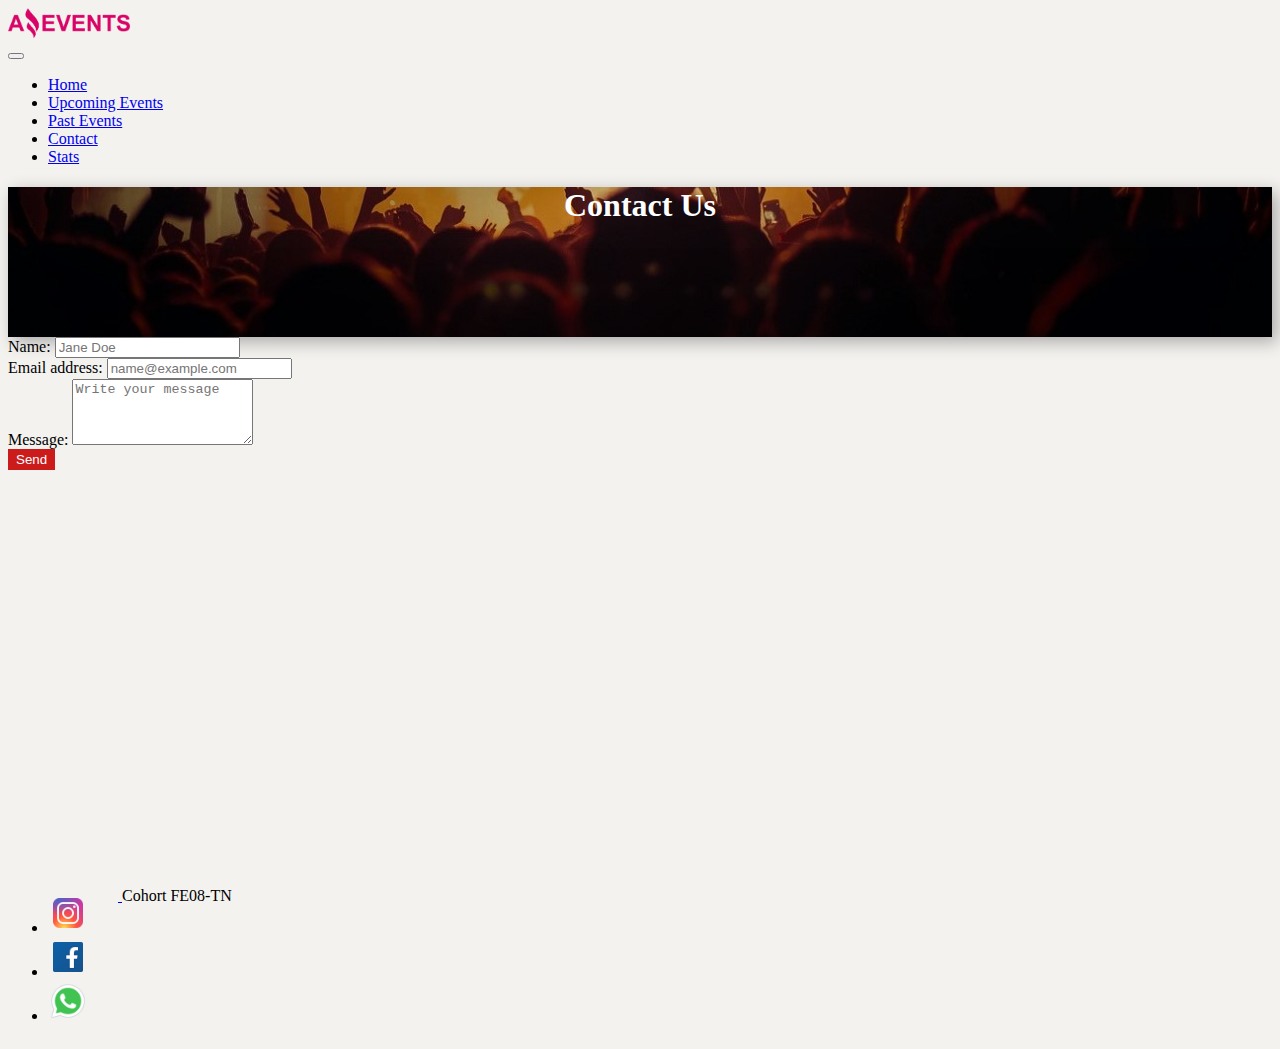
<file: contact-us.html>
<!DOCTYPE html>
<html lang="en">

<head>
    <meta charset="UTF-8">
    <meta http-equiv="X-UA-Compatible" content="IE=edge">
    <meta name="viewport" content="width=device-width, initial-scale=1.0">
    <link href="https://cdn.jsdelivr.net/npm/bootstrap@5.3.0-alpha1/dist/css/bootstrap.min.css" rel="stylesheet"
        integrity="sha384-GLhlTQ8iRABdZLl6O3oVMWSktQOp6b7In1Zl3/Jr59b6EGGoI1aFkw7cmDA6j6gD" crossorigin="anonymous">
    <link rel="shortcut icon" href="./assets/images/favicon.png" type="image/x-icon">
    <link rel="stylesheet" href="./assets/styles/styles.css">
    <title>Amazing Events</title>
</head>

<body>
    <!-- header: logo, nav, banner -->
    <header>
        <!-- nav, logo -->
        <nav class="navbar sticky-top navbar-expand-lg bg-body-tertiary p-3">
            <div class="container-fluid">
                <a class="navbar-brand" href="./index.html">
                    <img class="logo-img" src="./assets/images/logo.png" alt="logo-amazing-events">
                </a>
                <nav class="justify-content-end">
                    <button class="navbar-toggler" type="button" data-bs-toggle="collapse" data-bs-target="#navbarText"
                        aria-controls="navbarText" aria-expanded="false" aria-label="Toggle navigation">
                        <span class="navbar-toggler-icon"></span>
                    </button>
                    <div class="collapse navbar-collapse" id="navbarText">
                        <ul class="navbar-nav me-auto mb-2 mb-lg-0">
                            <li class="nav-item">
                                <a class="nav-link outline-primary a-nav" href="./index.html">Home</a>
                            </li>
                            <li class="nav-item">
                                <a class="nav-link outline-primary a-nav" href="./upcoming-events.html">Upcoming
                                    Events</a>
                            </li>
                            <li class="nav-item">
                                <a class="nav-link outline-primary a-nav" href="./past-events.html">Past Events</a>
                            </li>
                            <li class="nav-item">
                                <a class="nav-link outline-primary a-nav" href="#">Contact</a>
                            </li>
                            <li class="nav-item">
                                <a class="nav-link outline-primary a-nav" href="./stats.html">Stats</a>
                            </li>
                        </ul>
                    </div>
                </nav>
            </div>
        </nav>
        <!-- banner -->
        <div class="banner d-flex align-items-center justify-content-around">
            <h1 class="display-1" id="h1-banner">Contact Us</h1>
        </div>
    </header>
    <!-- main -->
    <main>
        <div class="container-fluid mt-3">
            <div>
                <form class="row d-flex justify-content-around">
                    <div class="mb-3 px-5 py-1 col-xl-10 col-lg-10 col-sm-12 col-xs-12 px-0 py-1">
                        <label class="sr-only my-2" for="inlineFormInput">Name:</label>
                        <input type="text" class="form-control mb-2" id="inlineFormInput" placeholder="Jane Doe">
                    </div>
                    <div class="mb-3 px-5 py-1 col-xl-10 col-lg-10 col-sm-12 col-xs-12 px-1 py-1">
                        <label for="exampleFormControlInput1" class="form-label">Email address:</label>
                        <input type="email" class="form-control" id="exampleFormControlInput1"
                            placeholder="name@example.com">
                    </div>
                    <div class="mb-3 px-5 py-1 col-xl-10 col-lg-10 col-sm-12 col-xs-12 px-1 py-1">
                        <label for="exampleFormControlTextarea1" class="form-label">Message:</label>
                        <textarea class="form-control" id="exampleFormControlTextarea1" rows="4" placeholder="Write your message"></textarea>
                    </div>
                    <div class="mb-3 px-5 py-1 col-10 col-xs-12 d-flex justify-content-center">
                        <button class="btn btn-primary d-flex justify-content-center" type="submit">Send</button>
                    </div>
                </form>
            </div>
        </div>
    </main>
    <!-- footer -->
    <footer class="footer d-flex flex-wrap justify-content-around align-items-center py-3 mt-4 border-top bg-dark"
        data-bs-theme="dark">
        <ul class="nav col-md-4 justify-content-start list-unstyled d-flex">
            <li class="ms-3">
                <a href="https://www.instagram.com" target="blank"><img class="social-media"
                        src="./assets/images/icons8-instagram-96.png" alt="instagram"></a>
            </li>
            <li class="ms-3">
                <a href="https://es-la.facebook.com/" target="blank"><img class="social-media"
                        src="./assets/images/icons8-facebook-96.png" alt="facebook"></a>
            </li>
            <li class="ms-3">
                <a href="https://www.whatsapp.com/" target="blank"><img class="social-media"
                        src="./assets/images/icons8-whatsapp-96.png" alt="whatsapp"></a>
            </li>
        </ul>
        <div class="col-md-4 d-flex align-items-center justify-content-end">
            <a href="./index.html" class="mb-3 me-2 mb-md-0 text-muted text-decoration-none lh-1" title="footer">
                <svg class="bi footer-size">
                    <use xlink:href="#bootstrap"></use>
                </svg>
            </a>
            <span class="mb-3 mb-md-0 text-muted">Cohort FE08-TN</span>
        </div>
    </footer>

    <script src="https://cdn.jsdelivr.net/npm/bootstrap@5.3.0-alpha1/dist/js/bootstrap.bundle.min.js"
        integrity="sha384-w76AqPfDkMBDXo30jS1Sgez6pr3x5MlQ1ZAGC+nuZB+EYdgRZgiwxhTBTkF7CXvN"
        crossorigin="anonymous"></script>
</body>

</html>
</file>
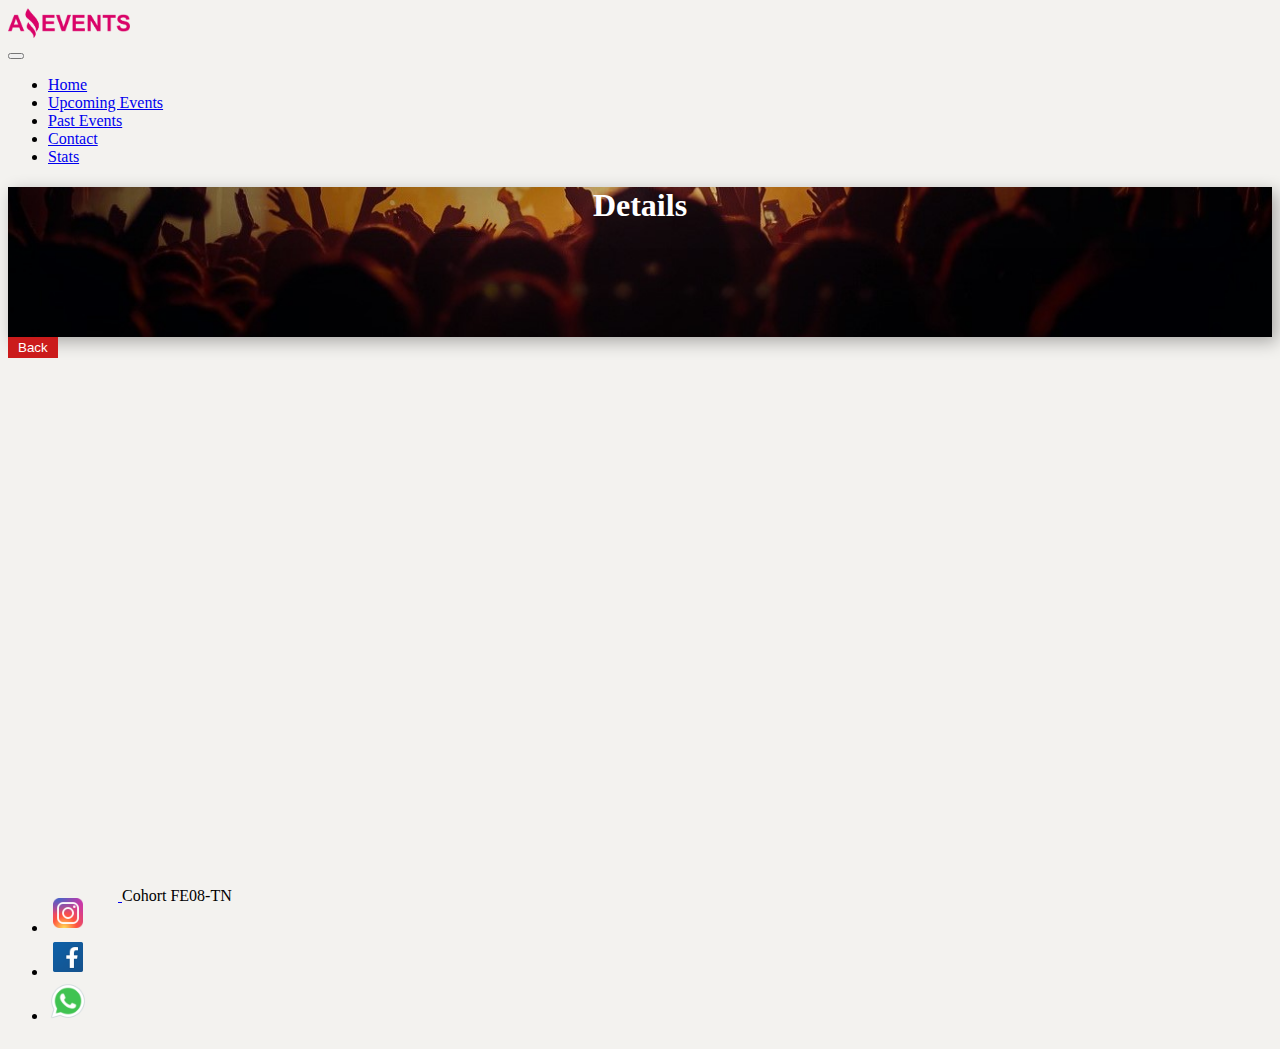
<file: details.html>
<!DOCTYPE html>
<html lang="en">

<head>
    <meta charset="UTF-8">
    <meta http-equiv="X-UA-Compatible" content="IE=edge">
    <meta name="viewport" content="width=device-width, initial-scale=1.0">
    <link href="https://cdn.jsdelivr.net/npm/bootstrap@5.3.0-alpha1/dist/css/bootstrap.min.css" rel="stylesheet"
        integrity="sha384-GLhlTQ8iRABdZLl6O3oVMWSktQOp6b7In1Zl3/Jr59b6EGGoI1aFkw7cmDA6j6gD" crossorigin="anonymous">
    <link rel="stylesheet" href="./assets/styles/styles.css">
    <link rel="shortcut icon" href="./assets/images/favicon.png" type="image/x-icon">
    <title>Amazing Events</title>
</head>

<body>
    <!-- header: logo, nav, banner -->
    <header>
        <!-- nav, logo -->
        <nav class="navbar sticky-top navbar-expand-lg bg-body-tertiary p-3">
            <div class="container-fluid">
                <a class="navbar-brand" href="#">
                    <img class="logo-img" src="./assets/images/logo.png" alt="logo-amazing-events">
                </a>
                <nav class="justify-content-end">
                    <button class="navbar-toggler" type="button" data-bs-toggle="collapse" data-bs-target="#navbarText"
                        aria-controls="navbarText" aria-expanded="false" aria-label="Toggle navigation">
                        <span class="navbar-toggler-icon"></span>
                    </button>
                    <div class="collapse navbar-collapse" id="navbarText">
                        <ul class="navbar-nav me-auto mb-2 mb-lg-0">
                            <li class="nav-item">
                                <a class="nav-link outline-primary a-nav" href="./index.html">Home</a>
                            </li>
                            <li class="nav-item">
                                <a class="nav-link outline-primary a-nav" href="./upcoming-events.html">Upcoming
                                    Events</a>
                            </li>
                            <li class="nav-item">
                                <a class="nav-link outline-primary a-nav" href="./past-events.html">Past Events</a>
                            </li>
                            <li class="nav-item">
                                <a class="nav-link outline-primary a-nav" href="./contact-us.html">Contact</a>
                            </li>
                            <li class="nav-item">
                                <a class="nav-link outline-primary a-nav" href="./stats.html">Stats</a>
                            </li>
                        </ul>
                    </div>
                </nav>
            </div>
        </nav>
        <!-- banner -->
        <div class="banner d-flex align-items-center justify-content-around">
            <h1 class="display-1" id="h1-banner">Details</h1>
        </div>
    </header>
    <!-- main: checkbox, search bar, cards -->
    <main>
        <!-- ======================================== cards ======================================== -->
        <div class="container-fluid">
            <div class="row justify-content-evenly" id="container">
                <!-- dinamic cards -->
            </div>
            <div class="d-grid gap-2 col-6 mx-auto">
                <button class="btn btn-primary m-2" type="button">
                    <a href="./index.html" class="btn w-50 p-2">
                        Back
                    </a>
                </button>
              </div>
        </div>
    </main>
    <!-- footer: social left right, text "Cohort" right -->
    <footer class="footer d-flex flex-wrap justify-content-around align-items-center py-3 mt-4 border-top bg-dark"
        data-bs-theme="dark">
        <ul class="nav col-md-4 justify-content-start list-unstyled d-flex">
            <li class="ms-3">
                <a href="https://www.instagram.com" target="blank"><img class="social-media"
                        src="./assets/images/icons8-instagram-96.png" alt="instagram"></a>
            </li>
            <li class="ms-3">
                <a href="https://es-la.facebook.com/" target="blank"><img class="social-media"
                        src="./assets/images/icons8-facebook-96.png" alt="facebook"></a>
            </li>
            <li class="ms-3">
                <a href="https://www.whatsapp.com/" target="blank"><img class="social-media"
                        src="./assets/images/icons8-whatsapp-96.png" alt="whatsapp"></a>
            </li>
        </ul>
        <div class="col-md-4 d-flex align-items-center justify-content-end">
            <a href="./index.html" class="mb-3 me-2 mb-md-0 text-muted text-decoration-none lh-1" title="footer">
                <svg class="bi footer-size">
                    <use xlink:href="#bootstrap"></use>
                </svg>
            </a>
            <span class="mb-3 mb-md-0 text-muted">Cohort FE08-TN</span>
        </div>
    </footer>
    <script src="https://cdn.jsdelivr.net/npm/bootstrap@5.3.0-alpha1/dist/js/bootstrap.bundle.min.js"
        integrity="sha384-w76AqPfDkMBDXo30jS1Sgez6pr3x5MlQ1ZAGC+nuZB+EYdgRZgiwxhTBTkF7CXvN"
        crossorigin="anonymous"></script>
    <script src="./assets/js/data.js"></script>
    <script src="./assets/js/details.js"></script>
</body>

</html>
</file>
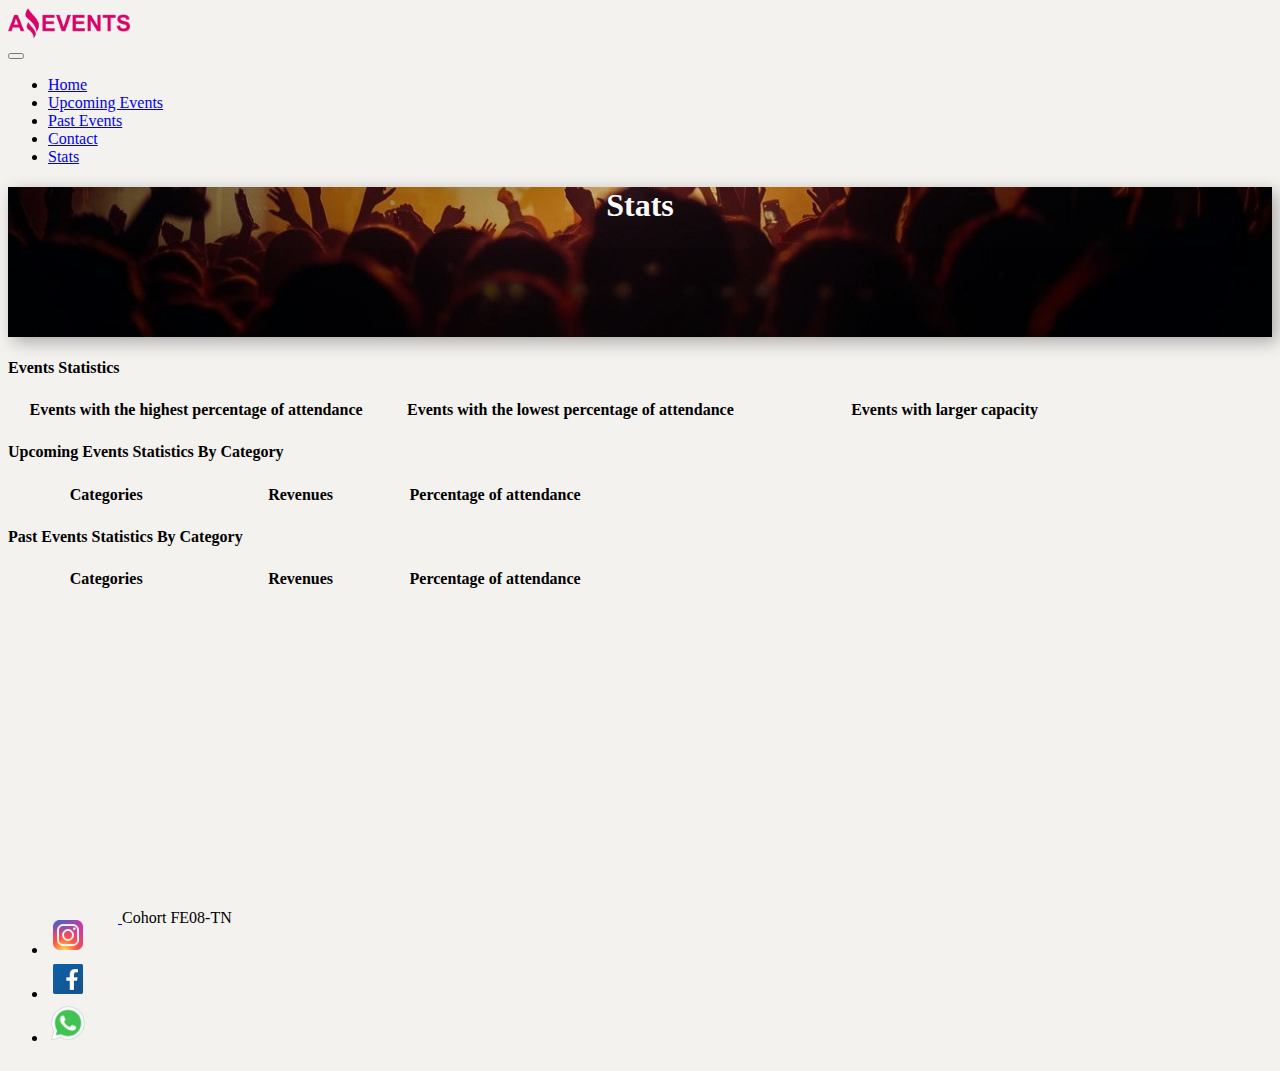
<file: stats.html>
<!DOCTYPE html>
<html lang="en">

<head>
    <meta charset="UTF-8">
    <meta http-equiv="X-UA-Compatible" content="IE=edge">
    <meta name="viewport" content="width=device-width, initial-scale=1.0">
    <link href="https://cdn.jsdelivr.net/npm/bootstrap@5.3.0-alpha1/dist/css/bootstrap.min.css" rel="stylesheet"
        integrity="sha384-GLhlTQ8iRABdZLl6O3oVMWSktQOp6b7In1Zl3/Jr59b6EGGoI1aFkw7cmDA6j6gD" crossorigin="anonymous">
    <link rel="shortcut icon" href="./assets/images/favicon.png" type="image/x-icon">
    <link rel="stylesheet" href="./assets/styles/styles.css">
    <title>Amazing Events</title>
</head>

<body>
    <!-- header: logo, nav, banner -->
    <header>
        <!-- nav, logo -->
        <nav class="navbar sticky-top navbar-expand-lg bg-body-tertiary p-3">
            <div class="container-fluid">
                <a class="navbar-brand" href="#">
                    <img class="logo-img" src="./assets/images/logo.png" alt="logo-amazing-events">
                </a>
                <nav class="justify-content-end">
                    <button class="navbar-toggler" type="button" data-bs-toggle="collapse" data-bs-target="#navbarText"
                        aria-controls="navbarText" aria-expanded="false" aria-label="Toggle navigation">
                        <span class="navbar-toggler-icon"></span>
                    </button>
                    <div class="collapse navbar-collapse" id="navbarText">
                        <ul class="navbar-nav me-auto mb-2 mb-lg-0">
                            <li class="nav-item">
                                <a class="nav-link outline-primary a-nav" href="./index.html">Home</a>
                            </li>
                            <li class="nav-item">
                                <a class="nav-link outline-primary a-nav" href="./upcoming-events.html">Upcoming
                                    Events</a>
                            </li>
                            <li class="nav-item">
                                <a class="nav-link outline-primary a-nav" href="./past-events.html">Past Events</a>
                            </li>
                            <li class="nav-item">
                                <a class="nav-link outline-primary a-nav" href="./contact-us.html">Contact</a>
                            </li>
                            <li class="nav-item">
                                <a class="nav-link outline-primary a-nav" href="#">Stats</a>
                            </li>
                        </ul>
                    </div>
                </nav>
            </div>
        </nav>
        <!-- banner -->
        <div class="banner d-flex align-items-center justify-content-around">
            <h1 class="display-1" id="h1-banner">Stats</h1>
        </div>
    </header>
    <!-- main -->
    <main>
        <div class="container-fluid mt-3 p-2" id="stats">
            <!-- ----------------------- Table 1 ----------------------->
            <table class="table table-bordered border border-secondary bg-white">
                <h4>Events Statistics</h4>
                <thead class="bg-secondary text-white">
                    <tr>
                        <th>Events with the highest percentage of attendance</th>
                        <th>Events with the lowest percentage of attendance</th>
                        <th>Events with larger capacity</th>
                    </tr>
                </thead>
                <tbody id="first-table">
                    <!-- ====== dinamic content ====== -->
                </tbody>
            </table>
            <!-- ----------------------- Table 2 ----------------------- -->
            <table class="table table-bordered border border-secondary bg-white">
                <h4>Upcoming Events Statistics By Category</h4>
                <thead class="bg-secondary text-white">
                    <tr>
                        <th>Categories</th>
                        <th>Revenues</th>
                        <th>Percentage of attendance</th>
                    </tr>
                </thead>
                <tbody id="second-table">
                    <!-- ====== dinamic content ====== -->
                </tbody>
            </table>
            <!-- ----------------------- Table 3 ----------------------- -->
            <table class="table table-bordered border border-secondary bg-white">
                <h4>Past Events Statistics By Category</h4>
                <thead class="bg-secondary text-white">
                    <tr>
                        <th>Categories</th>
                        <th>Revenues</th>
                        <th>Percentage of attendance</th>
                </thead>
                <tbody id="third-table">
                    <!-- ====== dinamic content ====== -->
                </tbody>
            </table>
        </div>
    </main>
    <!-- footer: social left right, text "Cohort" right -->
    <footer class="footer d-flex flex-wrap justify-content-around align-items-center py-3 mt-4 border-top bg-dark"
        data-bs-theme="dark">
        <ul class="nav col-md-4 justify-content-start list-unstyled d-flex">
            <li class="ms-3">
                <a href="https://www.instagram.com" target="blank"><img class="social-media"
                        src="./assets/images/icons8-instagram-96.png" alt="instagram"></a>
            </li>
            <li class="ms-3">
                <a href="https://es-la.facebook.com/" target="blank"><img class="social-media"
                        src="./assets/images/icons8-facebook-96.png" alt="facebook"></a>
            </li>
            <li class="ms-3">
                <a href="https://www.whatsapp.com/" target="blank"><img class="social-media"
                        src="./assets/images/icons8-whatsapp-96.png" alt="whatsapp"></a>
            </li>
        </ul>
        <div class="col-md-4 d-flex align-items-center justify-content-end">
            <a href="./index.html" class="mb-3 me-2 mb-md-0 text-muted text-decoration-none lh-1" title="footer">
                <svg class="bi footer-size">
                    <use xlink:href="#bootstrap"></use>
                </svg>
            </a>
            <span class="mb-3 mb-md-0 text-muted">Cohort FE08-TN</span>
        </div>
    </footer>
    <script src="https://cdn.jsdelivr.net/npm/bootstrap@5.3.0-alpha1/dist/js/bootstrap.bundle.min.js"
        integrity="sha384-w76AqPfDkMBDXo30jS1Sgez6pr3x5MlQ1ZAGC+nuZB+EYdgRZgiwxhTBTkF7CXvN"
        crossorigin="anonymous"></script>
    <!-- <script src="./assets/js/data.js"></script> -->
    <script src="./assets/js/stats.js"></script>
</body>

</html>
</file>
<file: assets/styles/styles.css>
main{
    min-height: 60vh;
    grid-template-rows: auto 1fr auto;
}

.logo-img {
    height: 30px;
}

.banner {
    background-image: url(../images/concert.jpg);
    height: 150px;
    background-size: cover;
    background-repeat: no-repeat;
    background-position: center;
    box-shadow:
        inset 0 -3em 3em rgba(0, 0, 0, 0.1),
        0.3em 0.3em 1em rgba(0, 0, 0, 0.3)
}

#h1-banner {
    color: white;
    text-align: center;
}

.a-nav {
    font-weight: 500;
}

.a-nav:hover {
    font-weight: 600;
    color: white;
    background-color: rgb(190, 40, 40);
}

body {
    background-color: #f3f2ef;
}

.card-img-top {
    box-shadow:
        inset 0 -3em 3em rgba(0, 0, 0, 0.1),
        0.3em 0.3em 1em rgba(0, 0, 0, 0.3)
}

.card {
    box-shadow:
        0 -3em 3em rgba(0, 0, 0, 0.1),
        0.3em 0.3em 1em rgba(0, 0, 0, 0.3)
}

.card-modal {
    max-width: 540px;
}

.social-media {
    width: 40px;
}

.btn {
    background-color: rgb(203, 27, 27);
    color: white;
    border: solid rgb(203, 27, 27) 2px;
}

.btn:hover {
    background-color: rgb(138, 8, 8);
    color: white;
}

.footer-size {
    width: 30px;
    height: 24px
}

.badge {
    width: 35%;
}

.card-img-top {
    height: 220px;
}

.footer{
    display: flex;
}
@media only screen and (max-width: 380px) {
    .footer {
        display: flex;
        flex-direction: column;
        background-color: white;

    }
}

tr{
    font-weight: bold;
    width: 100px;
}

.table>:not(caption)>*>* {
    width: 30%;
    text-align: center;
}

.p-msg {
    background-color: #cb1b1b;
    padding: 5vh;
    width: 90%;
    border-radius: 15px;
    text-align: center;
    font-size: 3vh;
    color: white;
    font-weight: bold;
}

.goBack{
    background-image: url('https://icons8.com/icon/39977/go-back');
    height: 100px;
    background-color: #cb1b1b;
}

button > a {
    text-decoration: none;
    color: antiquewhite;
}

#input-form{
    height: 50px;
}

.reset{
    height: 50px;
}
</file>
